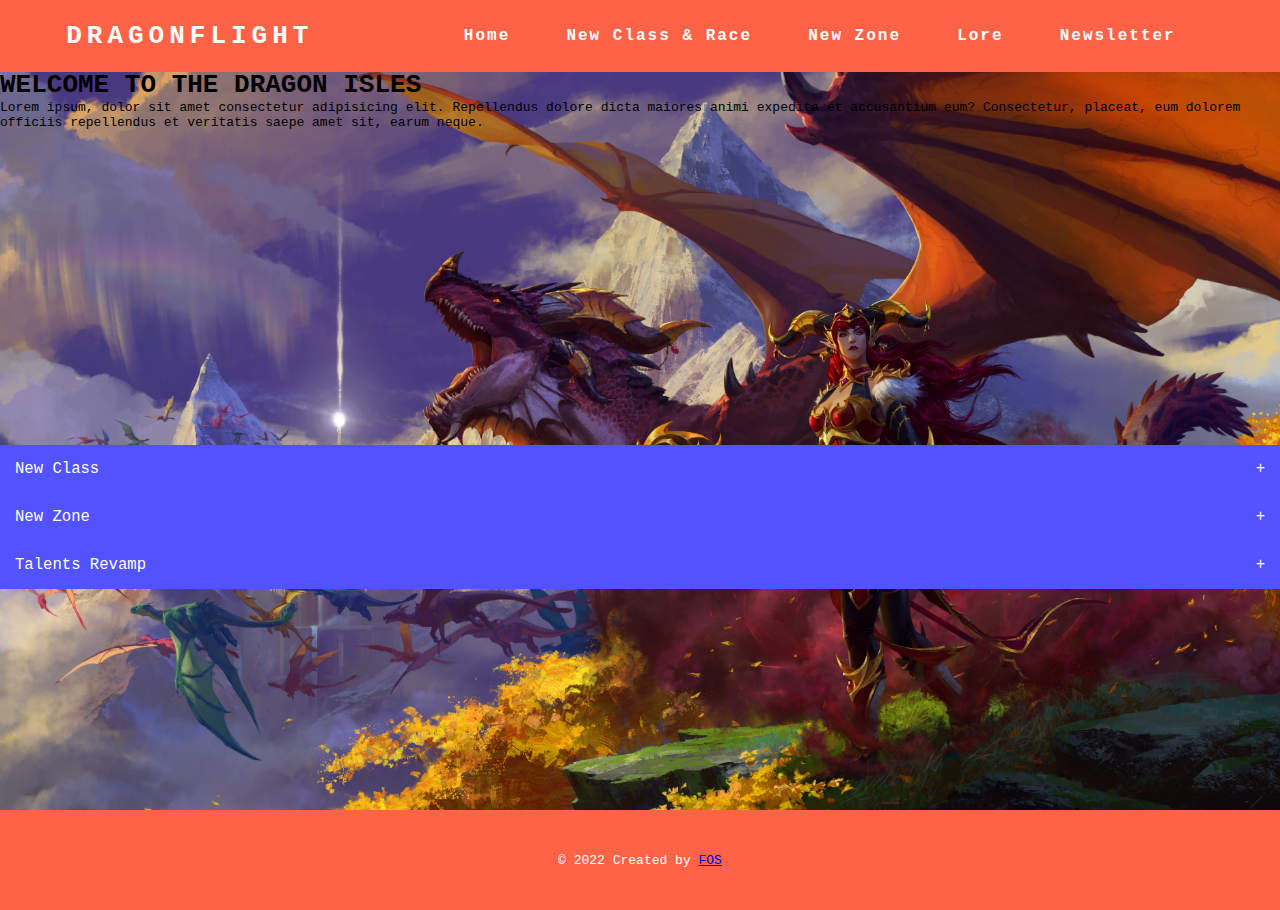
<file: index.html>
<!DOCTYPE html>
<html lang="en">
  <head>
    <meta charset="UTF-8" />
    <meta http-equiv="X-UA-Compatible" content="IE=edge" />
    <meta name="viewport" content="width=device-width, initial-scale=1.0" />
    <title>Dragonflight</title>
    <link
      href="https://cdn.jsdelivr.net/npm/bootstrap@5.2.0-beta1/dist/css/bootstrap.min.css"
      rel="stylesheet"
      integrity="sha384-0evHe/X+R7YkIZDRvuzKMRqM+OrBnVFBL6DOitfPri4tjfHxaWutUpFmBp4vmVor"
      crossorigin="anonymous"
    />
    <link rel="stylesheet" href="styles/style.css" />
  </head>
  <body>
    <main>
      <!-- MAIN NAV -->
      <div class="nav-container">
        <nav>
          <div class="logo">
            <h4>Dragonflight</h4>
          </div>
          <ul class="nav-ul">
            <li>
              <a href="index.html">Home</a>
            </li>
            <li>
              <a href="newClass.html">New Class & Race</a>
            </li>
            <li>
              <a href="zone.html">New Zone</a>
            </li>
            <li>
              <a href="lore.html">Lore</a>
            </li>
            <li>
              <a href="#">Newsletter</a>
            </li>
          </ul>
          <div class="burger">
            <div class="line1"></div>
            <div class="line2"></div>
            <div class="line3"></div>
          </div>
        </nav>
      </div>
      <div>
        <ul class="nav-links">
          <li>
            <a href="index.html">Home</a>
          </li>
          <li>
            <a href="newClass.html">New Class & Race</a>
          </li>
          <li>
            <a href="zone.html">New Zone</a>
          </li>
          <li>
            <a href="lore.html">Lore</a>
          </li>
          <li>
            <a href="#">Newsletter</a>
          </li>
        </ul>
      </div>
      <!-- / MAIN NAV -->

      <!-- MAIN SECTION -->
      <section class="main-section text-white">
        <div class="overlay"></div>
        <div class="home-wrapper my-5">
          <div class="container mx-auto text-center px-5 my-5">
            <h1 class="mb-4">WELCOME TO THE DRAGON ISLES</h1>
            <p>
              Lorem ipsum, dolor sit amet consectetur adipisicing elit.
              Repellendus dolore dicta maiores animi expedita et accusantium
              eum? Consectetur, placeat, eum dolorem officiis repellendus et
              veritatis saepe amet sit, earum neque.
            </p>
          </div>
          <div class="video-container my-5">
            <iframe
              width="100%"
              height="100%"
              src="https://www.youtube.com/embed/3ZtedjN1JXY"
              title="YouTube video player"
              frameborder="0"
              allow="accelerometer; autoplay; clipboard-write; encrypted-media; gyroscope; picture-in-picture"
              allowfullscreen
            ></iframe>
          </div>
        </div>

        <!-- FEATURES -->
        <div class="container my-5">
          <div class="row justify-content-around">
            <div class="col-md-4 my-3">
              <button class="accordion">New Class</button>
              <div class="panel bg-primary">
                <p>
                  Lorem ipsum, dolor sit amet consectetur adipisicing elit.
                  Repellendus dolore dicta maiores animi expedita et accusantium
                  eum? Consectetur, placeat, eum dolorem officiis repellendus et
                  veritatis saepe amet sit, earum neque.
                </p>
              </div>
            </div>
            <div class="col-md-4 my-3">
              <button class="accordion">New Zone</button>
              <div class="panel bg-primary">
                <p>
                  Lorem ipsum, dolor sit amet consectetur adipisicing elit.
                  Repellendus dolore dicta maiores animi expedita et accusantium
                  eum? Consectetur, placeat, eum dolorem officiis repellendus et
                  veritatis saepe amet sit, earum neque. Lorem ipsum dolor sit
                  amet consectetur adipisicing elit. Placeat alias dolore eos
                  optio officiis magnam pariatur amet quibusdam esse vero. Odio
                  quaerat, minima numquam quas cum omnis praesentium similique
                  consectetur.
                </p>
              </div>
            </div>
            <div class="col-md-4 my-3">
              <button class="accordion">Talents Revamp</button>
              <div class="panel bg-primary">
                <p>
                  Lorem ipsum, dolor sit amet consectetur adipisicing elit.
                  Repellendus dolore dicta maiores animi expedita et accusantium
                  eum? Consectetur, placeat, eum dolorem officiis repellendus et
                  veritatis saepe amet sit, earum neque.
                </p>
              </div>
            </div>
          </div>
        </div>
        <!-- /FEATURES -->
      </section>
      <!-- /MAIN SECTION -->
    </main>
    <!-- FOOTER -->
    <footer>
      <div class="container mx-auto text-center">
        <span
          >&copy; 2022 Created by
          <a href="https://francwow.github.io/" target="_blank">FOS</a>
        </span>
      </div>
    </footer>
    <!-- /FOOTER -->

    <script
      src="https://cdn.jsdelivr.net/npm/bootstrap@5.2.0-beta1/dist/js/bootstrap.bundle.min.js"
      integrity="sha384-pprn3073KE6tl6bjs2QrFaJGz5/SUsLqktiwsUTF55Jfv3qYSDhgCecCxMW52nD2"
      crossorigin="anonymous"
    ></script>
    <script src="Javascript/script.js"></script>
  </body>
</html>
</file>
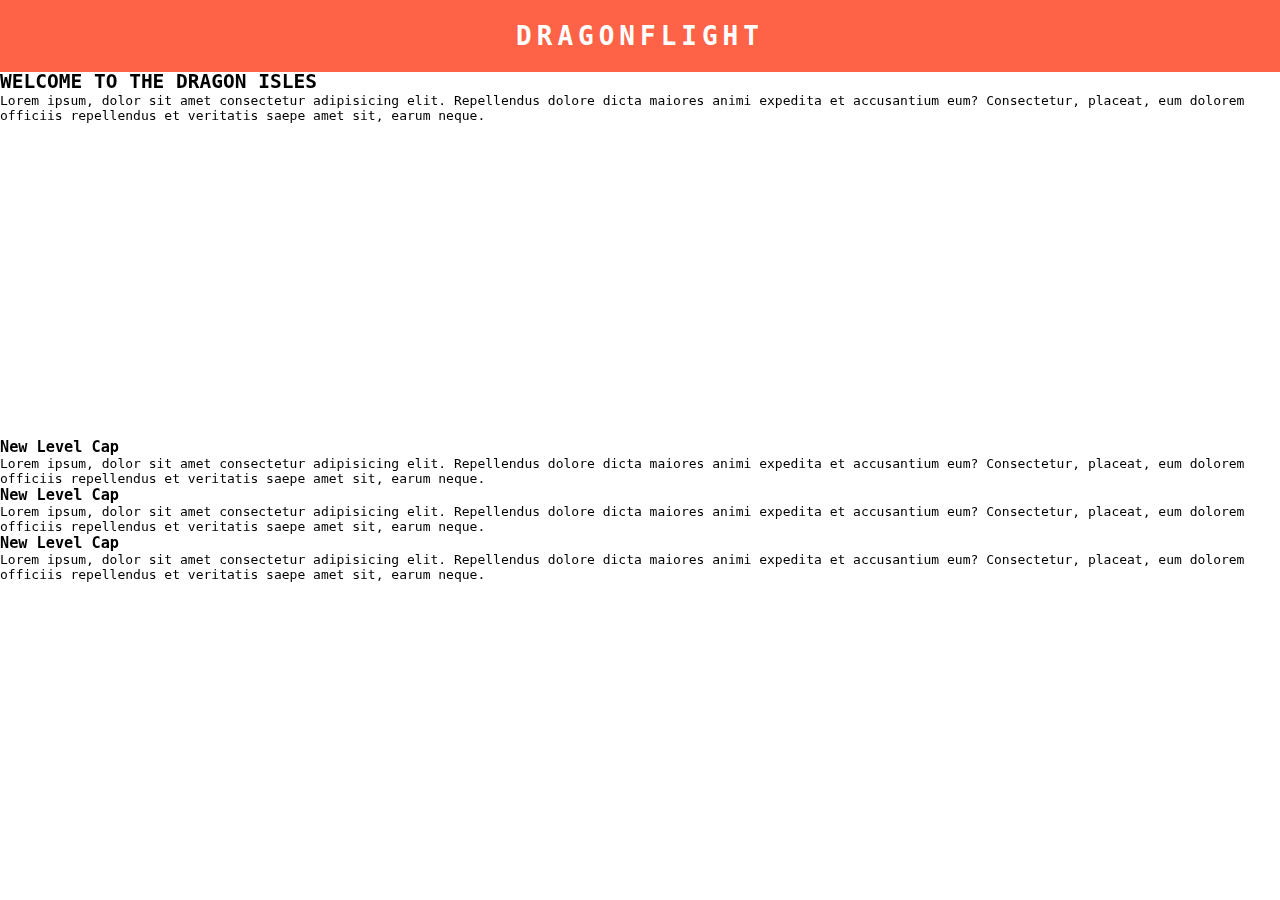
<file: html/index.html>
<!DOCTYPE html>
<html lang="en">
  <head>
    <meta charset="UTF-8" />
    <meta http-equiv="X-UA-Compatible" content="IE=edge" />
    <meta name="viewport" content="width=device-width, initial-scale=1.0" />
    <title>Dragonflight</title>
    <link
      href="https://cdn.jsdelivr.net/npm/bootstrap@5.2.0-beta1/dist/css/bootstrap.min.css"
      rel="stylesheet"
      integrity="sha384-0evHe/X+R7YkIZDRvuzKMRqM+OrBnVFBL6DOitfPri4tjfHxaWutUpFmBp4vmVor"
      crossorigin="anonymous"
    />
    <link rel="stylesheet" href="../styles/style.css" />
  </head>
  <body>
    <!-- MAIN NAV -->
    <nav>
      <div class="logo">
        <h4>Dragonflight</h4>
      </div>
      <ul class="nav-links">
        <li>
          <a href="#">Home</a>
        </li>
        <li>
          <a href="#">New Class & Race</a>
        </li>
        <li>
          <a href="#">New Zone</a>
        </li>
        <li>
          <a href="#">Lore</a>
        </li>
      </ul>
      <div class="burger">
        <div class="line1"></div>
        <div class="line2"></div>
        <div class="line3"></div>
      </div>
    </nav>
    <!-- / MAIN NAV -->

    <!-- MAIN SECTION -->
    <section class="main-section text-white">
      <div class="container mx-auto text-center px-5 my-5">
        <h2>WELCOME TO THE DRAGON ISLES</h2>
        <p>
          Lorem ipsum, dolor sit amet consectetur adipisicing elit. Repellendus
          dolore dicta maiores animi expedita et accusantium eum? Consectetur,
          placeat, eum dolorem officiis repellendus et veritatis saepe amet sit,
          earum neque.
        </p>
      </div>
      <div class="video-container my-5">
        <iframe
          width="100%"
          height="100%"
          src="https://www.youtube.com/embed/3ZtedjN1JXY"
          title="YouTube video player"
          frameborder="0"
          allow="accelerometer; autoplay; clipboard-write; encrypted-media; gyroscope; picture-in-picture"
          allowfullscreen
        ></iframe>
      </div>

      <!-- FEATURES -->
      <div class="container bg-dark my-5">
        <div class="row justify-content-around">
          <div class="col-md-3 my-3 mx-4">
            <h3>New Level Cap</h3>
            <p>
              Lorem ipsum, dolor sit amet consectetur adipisicing elit.
              Repellendus dolore dicta maiores animi expedita et accusantium
              eum? Consectetur, placeat, eum dolorem officiis repellendus et
              veritatis saepe amet sit, earum neque.
            </p>
          </div>
          <div class="col-md-3 my-3 mx-4">
            <h3>New Level Cap</h3>
            <p>
              Lorem ipsum, dolor sit amet consectetur adipisicing elit.
              Repellendus dolore dicta maiores animi expedita et accusantium
              eum? Consectetur, placeat, eum dolorem officiis repellendus et
              veritatis saepe amet sit, earum neque.
            </p>
          </div>
          <div class="col-md-3 my-3 mx-4">
            <h3>New Level Cap</h3>
            <p>
              Lorem ipsum, dolor sit amet consectetur adipisicing elit.
              Repellendus dolore dicta maiores animi expedita et accusantium
              eum? Consectetur, placeat, eum dolorem officiis repellendus et
              veritatis saepe amet sit, earum neque.
            </p>
          </div>
        </div>
      </div>
      <!-- /FEATURES -->
    </section>
    <!-- /MAIN SECTION -->

    <!-- CALL TO ACTION -->

    <!-- /CALL TO ACTION -->
    <script src="../Javascript/script.js"></script>
    <script
      src="https://cdn.jsdelivr.net/npm/bootstrap@5.2.0-beta1/dist/js/bootstrap.bundle.min.js"
      integrity="sha384-pprn3073KE6tl6bjs2QrFaJGz5/SUsLqktiwsUTF55Jfv3qYSDhgCecCxMW52nD2"
      crossorigin="anonymous"
    ></script>
  </body>
</html>
</file>
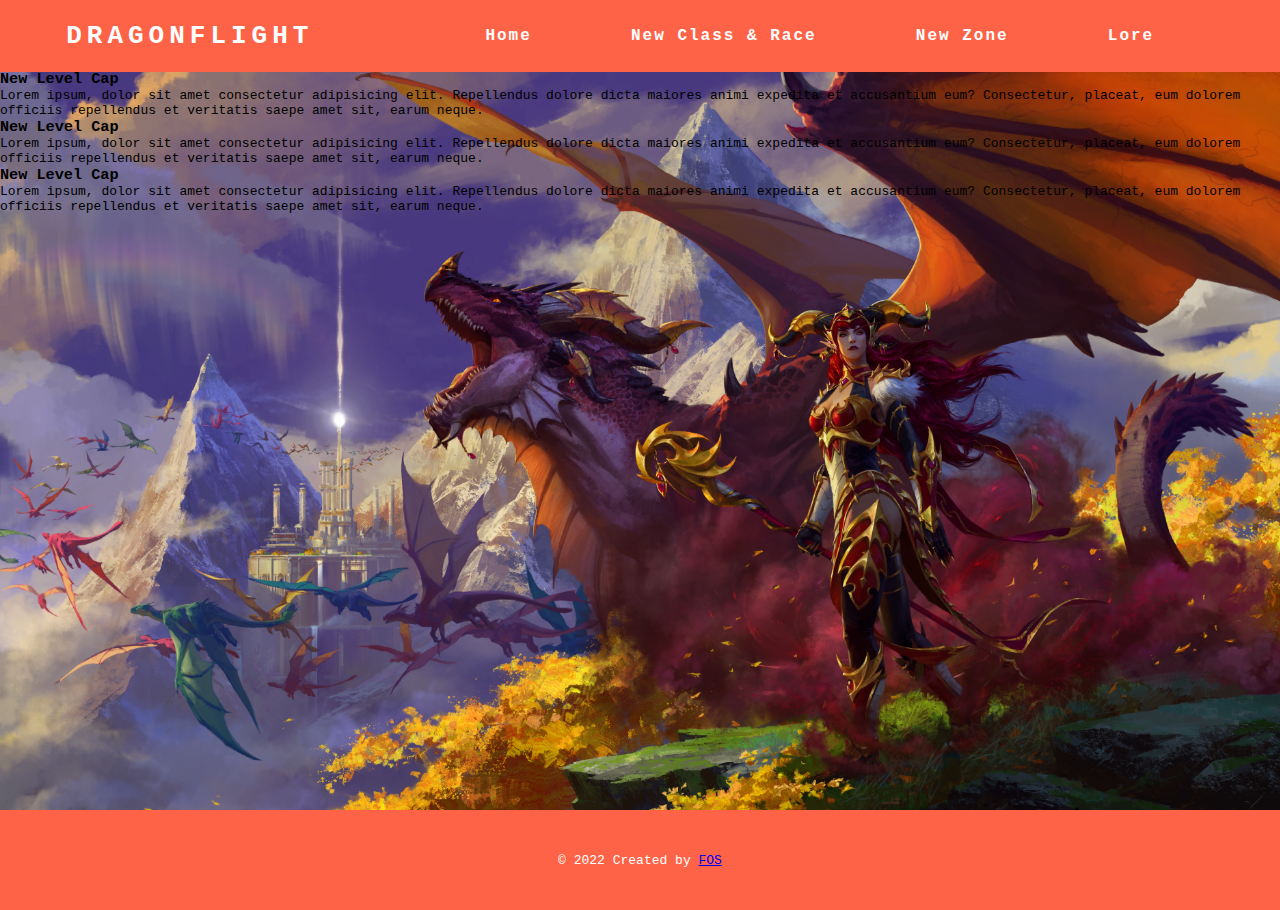
<file: lore.html>
<!DOCTYPE html>
<html lang="en">
  <head>
    <meta charset="UTF-8" />
    <meta http-equiv="X-UA-Compatible" content="IE=edge" />
    <meta name="viewport" content="width=device-width, initial-scale=1.0" />
    <title>Dragonflight</title>
    <link
      href="https://cdn.jsdelivr.net/npm/bootstrap@5.2.0-beta1/dist/css/bootstrap.min.css"
      rel="stylesheet"
      integrity="sha384-0evHe/X+R7YkIZDRvuzKMRqM+OrBnVFBL6DOitfPri4tjfHxaWutUpFmBp4vmVor"
      crossorigin="anonymous"
    />
    <link rel="stylesheet" href="styles/style.css" />
  </head>
  <body>
    <main>
      <!-- MAIN NAV -->
      <div class="nav-container">
        <nav>
          <div class="logo">
            <h4>Dragonflight</h4>
          </div>
          <ul class="nav-ul">
            <li>
              <a href="index.html">Home</a>
            </li>
            <li>
              <a href="newClass.html">New Class & Race</a>
            </li>
            <li>
              <a href="zone.html">New Zone</a>
            </li>
            <li>
              <a href="lore.html">Lore</a>
            </li>
          </ul>
          <div class="burger">
            <div class="line1"></div>
            <div class="line2"></div>
            <div class="line3"></div>
          </div>
        </nav>
      </div>
      <div>
        <ul class="nav-links">
          <li>
            <a href="index.html">Home</a>
          </li>
          <li>
            <a href="newClass.html">New Class & Race</a>
          </li>
          <li>
            <a href="zone.html">New Zone</a>
          </li>
          <li>
            <a href="lore.html">Lore</a>
          </li>
        </ul>
      </div>
      <!-- / MAIN NAV -->

      <!-- MAIN SECTION -->
      <section class="main-section text-white">
        <div class="overlay"></div>

        <!-- FEATURES -->
        <div class="container bg-dark my-5">
          <div class="row justify-content-around">
            <div class="col-md-4 my-3">
              <h3>New Level Cap</h3>
              <p>
                Lorem ipsum, dolor sit amet consectetur adipisicing elit.
                Repellendus dolore dicta maiores animi expedita et accusantium
                eum? Consectetur, placeat, eum dolorem officiis repellendus et
                veritatis saepe amet sit, earum neque.
              </p>
            </div>
            <div class="col-md-4 my-3">
              <h3>New Level Cap</h3>
              <p>
                Lorem ipsum, dolor sit amet consectetur adipisicing elit.
                Repellendus dolore dicta maiores animi expedita et accusantium
                eum? Consectetur, placeat, eum dolorem officiis repellendus et
                veritatis saepe amet sit, earum neque.
              </p>
            </div>
            <div class="col-md-4 my-3">
              <h3>New Level Cap</h3>
              <p>
                Lorem ipsum, dolor sit amet consectetur adipisicing elit.
                Repellendus dolore dicta maiores animi expedita et accusantium
                eum? Consectetur, placeat, eum dolorem officiis repellendus et
                veritatis saepe amet sit, earum neque.
              </p>
            </div>
          </div>
        </div>
        <!-- /FEATURES -->
      </section>
      <!-- /MAIN SECTION -->
    </main>
    <!-- FOOTER -->
    <footer>
      <div class="container mx-auto text-center">
        <span
          >&copy; 2022 Created by
          <a href="https://francwow.github.io/" target="_blank">FOS</a>
        </span>
      </div>
    </footer>
    <!-- /FOOTER -->
    <script src="Javascript/script.js"></script>
    <script
      src="https://cdn.jsdelivr.net/npm/bootstrap@5.2.0-beta1/dist/js/bootstrap.bundle.min.js"
      integrity="sha384-pprn3073KE6tl6bjs2QrFaJGz5/SUsLqktiwsUTF55Jfv3qYSDhgCecCxMW52nD2"
      crossorigin="anonymous"
    ></script>
  </body>
</html>
</file>
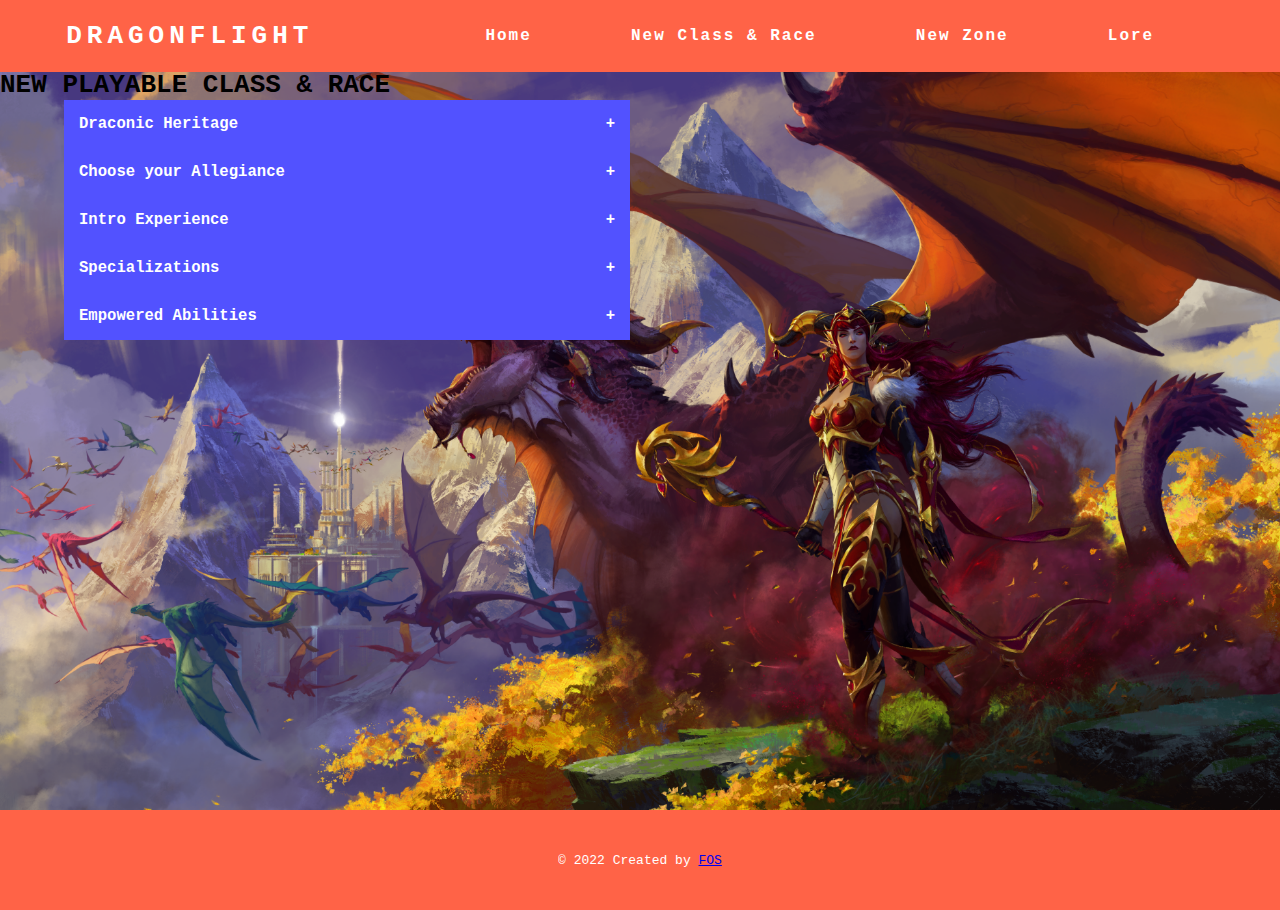
<file: newClass.html>
<!DOCTYPE html>
<html lang="en">
  <head>
    <meta charset="UTF-8" />
    <meta http-equiv="X-UA-Compatible" content="IE=edge" />
    <meta name="viewport" content="width=device-width, initial-scale=1.0" />
    <title>Dragonflight</title>
    <link
      href="https://cdn.jsdelivr.net/npm/bootstrap@5.2.0-beta1/dist/css/bootstrap.min.css"
      rel="stylesheet"
      integrity="sha384-0evHe/X+R7YkIZDRvuzKMRqM+OrBnVFBL6DOitfPri4tjfHxaWutUpFmBp4vmVor"
      crossorigin="anonymous"
    />
    <link rel="stylesheet" href="styles/style.css" />
  </head>
  <body>
    <main>
      <!-- MAIN NAV -->
      <div class="nav-container">
        <nav>
          <div class="logo">
            <h4>Dragonflight</h4>
          </div>
          <ul class="nav-ul">
            <li>
              <a href="index.html">Home</a>
            </li>
            <li>
              <a href="newClass.html">New Class & Race</a>
            </li>
            <li>
              <a href="zone.html">New Zone</a>
            </li>
            <li>
              <a href="lore.html">Lore</a>
            </li>
          </ul>
          <div class="burger">
            <div class="line1"></div>
            <div class="line2"></div>
            <div class="line3"></div>
          </div>
        </nav>
      </div>
      <div>
        <ul class="nav-links">
          <li>
            <a href="index.html">Home</a>
          </li>
          <li>
            <a href="newClass.html">New Class & Race</a>
          </li>
          <li>
            <a href="zone.html">New Zone</a>
          </li>
          <li>
            <a href="lore.html">Lore</a>
          </li>
        </ul>
      </div>
      <!-- / MAIN NAV -->

      <!-- DARK -->
      <div class="dark"></div>

      <!-- MAIN SECTION -->
      <section class="main-section text-white">
        <div class="overlay"></div>
        <div class="home-wrapper my-5">
          <div class="container mx-auto text-center px-5 my-5">
            <h1 class="mb-4">NEW PLAYABLE CLASS & RACE</h1>
          </div>
        </div>

        <!-- FEATURES -->
        <div class="race-features">
          <!-- TITLES + DESCRIPTIONS -->
          <div class="desc-container">
            <div>
              <h3 class="accordion desc-1">Draconic Heritage</h3>
              <p class="panel">
                Dracthyr Evokers freely switch between two customizable
                forms-choosing between humanoid visage, and a fearsome draconic
                form to battle foes and overcome obstacles.
              </p>
            </div>
            <div>
              <h3 class="accordion desc-2">Choose your Allegiance</h3>
              <p class="panel">
                Dracthyr Evokers seek to forge their own path in Azeroth, and
                willingly fight for the Horde or the Alliance.
              </p>
            </div>
            <div>
              <h3 class="accordion desc-3">Intro Experience</h3>
              <p class="panel">
                Delve into the story of the Dracthyr in a brand-new starting
                experience and learn how to use your new abilities before
                venturing forth.
              </p>
            </div>
            <div>
              <h3 class="accordion desc-4">Specializations</h3>
              <p class="panel">
                Dracthyr Evokers can fight from mid-range with claws and fiery
                breath attacks (Devastation) or draw upon the life-giving magic
                of renewal to bolster their allies (Preservation).
              </p>
            </div>
            <div>
              <h3 class="accordion desc-5">Empowered Abilities</h3>
              <p class="panel">
                Dracthyr Evokers can empower their draconic abilities through
                magic. Charge-up your attacks and unleash them at the right
                moment to maximize their effects.
              </p>
            </div>
          </div>
          <!-- /TITLES + DESCRIPTIONS -->
          <!-- IMAGES -->
          <div class="img-container">
            <img
              class="img-hide img-1"
              src="images/EVOKER.jpg"
              alt="Evoker Class"
            />
            <img
              class="img-hide img-2"
              src="images/DRACTHYR.jpg"
              alt="Dracthyr Race"
            />
            <img
              class="img-hide img-3"
              src="images/INTRO.jpeg"
              alt="Evoker Class"
            />
            <img
              class="img-hide img-4"
              src="images/SPEC.jpg"
              alt="Evoker Specialization"
            />
            <img
              class="img-hide img-5"
              src="images/ABILITIES.jpg"
              alt="Dracthyr Abilities"
            />
          </div>
          <!-- /IMAGES -->
        </div>
        <!-- /FEATURES -->
      </section>
      <!-- /MAIN SECTION -->
    </main>
    <!-- FOOTER -->
    <footer>
      <div class="container mx-auto text-center">
        <span
          >&copy; 2022 Created by
          <a href="https://francwow.github.io/" target="_blank">FOS</a>
        </span>
      </div>
    </footer>
    <!-- /FOOTER -->
    <script src="Javascript/script.js"></script>
    <script
      src="https://cdn.jsdelivr.net/npm/bootstrap@5.2.0-beta1/dist/js/bootstrap.bundle.min.js"
      integrity="sha384-pprn3073KE6tl6bjs2QrFaJGz5/SUsLqktiwsUTF55Jfv3qYSDhgCecCxMW52nD2"
      crossorigin="anonymous"
    ></script>
  </body>
</html>
</file>
<file: styles/style.css>
/*  GENERAL STYLES */
*{
  overflow-x: hidden;
  margin: 0;
  padding: 0;
  box-sizing: border-box;
  font-family: monospace;
}

img {
  max-width: 100%;
}

main {
  background-image: url(../images/Dragonflight.png);
  background-repeat: no-repeat;
  background-size: cover;
  min-height: 90vh;
}
/* /GENERAL STYLES */

/* ----------------------- MOBILE FIRST STYLES ------------------------- */

/* MAIN NAV */
.nav-container {
  position: relative;
  display: block;
  z-index: 99;
}

nav {
  position: fixed;
  display: flex;
  justify-content: space-around;
  align-items: center;
  min-height: 8vh;
  background-color: tomato;
  color: white;
  width: 100%;
}

.logo {
  text-transform: uppercase;
  letter-spacing: 5px;
  font-size: 2rem;
}

.nav-ul {
  display: none;
}

.nav-links {
  display: flex;
  position: fixed;
  padding: 0;
  right: 0;
  height: 60vh;
  top: 8vh;
  background-color: tomato;
  flex-direction: column;
  align-items: center;
  justify-content: space-around;
  width: 50%;
  transform: scale(0,1);
  transform-origin: right;
  transition: transform .5s ease-in-out;
  z-index: 89;
  border-radius: 0 0 0 30px;
}

.nav-links li {
  margin: 20px 20px;
  opacity: 0;
  text-align: center;
}

.nav-links a {
  color: white;
  font-size: larger;
  text-decoration: none;
  text-align: center;
}

.burger {
  display: block;
}

.nav-active {
  transform: scale(1,1); 
  transform-origin: right;
  transition: transform .5s ease-in-out;
 }

.burger div {
  width: 30px;
  height: 3px;
  background-color: white; 
  margin: 5px;
  transition: all 0.3s ease;
}

.toggle .line1 {
  transform: rotate(-45deg) translate(-5px,6px);
}

.toggle .line2 {
  opacity: 0;
}

.toggle .line3 {
  transform: rotate(45deg) translate(-5px,-6px);
}

@keyframes navLinkFade{
  from {
    opacity: 0;
    transform: translateX(50px);
  }
  to {
    opacity: 1;
    transform: translateX(0px);
  }
   
 }
 /* /MAIN NAV */

 /* MAIN SECTION */
.dark {
  background-color: black;
  opacity: .5;
  position: absolute;
  top: 0;
  bottom: 0;
  right: 0;
  left: 0;
  display: none;
}

.main-section {
  position: relative;
  margin-top: 70px;
}

.overlay {
  position: absolute;
  top:0;
  right: 0;
  left: 0;
  bottom: 0;
  background-color: rgba(0,0,0,.3);
  opacity: 0;
  display: none;
  transition: opacity .5s ease-in-out;
  z-index: 1;
}

.overlay-visible {
  position: absolute;
  top:0;
  right: 0;
  left: 0;
  bottom: 0;
  background-color: rgba(0,0,0,.3);
  opacity: 1;
  display: block;
  transition: opacity .5s ease-in;
  z-index: 1;
}

.zones-container {
  margin-top: 20px;
}

.race-features {
  display: grid;
  grid-template-columns: 1fr 1fr;
  width: 90%;
  margin: auto;
}

.video-container {
  margin: auto;
  width: 400px;
  height: 225px;
  overflow-y: hidden;
}

.accordion {
  width: 100%;
  text-align: left;
  border: none;
  cursor: pointer;
  padding: 15px;
  font-size: larger;
  background-color: rgb(82, 82, 255);
  color: white;
}

.accordion-active,
.accordion:hover {
  background-color: rgb(241, 115, 115);
}

.accordion::after {
  content: '+';
  float: right;
}

.panel {
  padding: 0 15px;
  max-height: 0;
  overflow: hidden;
  transition: max-height 0.2s ease-out;
}

.panel p {
  margin-top: 13px;
  padding: 5px;
}

.desc-container {
  margin-right: 10px;
}

.img-container {
  position: relative;
  overflow: hidden;
  margin-left: 10px;
}

.img-hide {
  opacity: 0;
  transition: opacity .4s ease-out;
  position: absolute;
  top: 0;
  right: 0;
  left: 0;
  bottom: 0;
}

.img-show {
  opacity: 1;
}

/* /MAIN SECTION */

/* FOOTER */
footer {
  color: white;
  position: relative;
  background-color: tomato;
  height: 100px;
  display: flex;
  justify-content: center;
  align-items: center;
  margin: 0;
  z-index: 99;
}


/* MEDIA QUERIES */
@media screen and (min-width:768px) {
   nav a {
    color: white;
    text-decoration: none;
    letter-spacing: 2px;
    font-weight: bold;
  }
  
  .nav-ul {
    display: flex;
    font-size: large;
    justify-content: space-around;
    width: 60%;
    z-index: 99;
    padding: 0;
    margin: 0;
  }
  
  .nav-links {
    display: none;
  }
  
  nav li {
    list-style: none;
    margin: 0 20px 0 0;
    text-align: center;
  }
  
  .burger {
    display: none;
    cursor: pointer;
  }

  .nav-active {
    transform: scale(1,1); 
    transform-origin: right;
    transition: transform .5s ease-in-out;
   }

   .race-features {
    display: grid;
    grid-template-columns: 1fr 1fr;
    width: 90%;
    margin: auto;
  }
}

@media screen and (min-width:1024px) {
  .video-container {
    margin: auto;
    width: 560px;
    height: 315px;
    overflow-y: hidden;
  }
}
</file>
